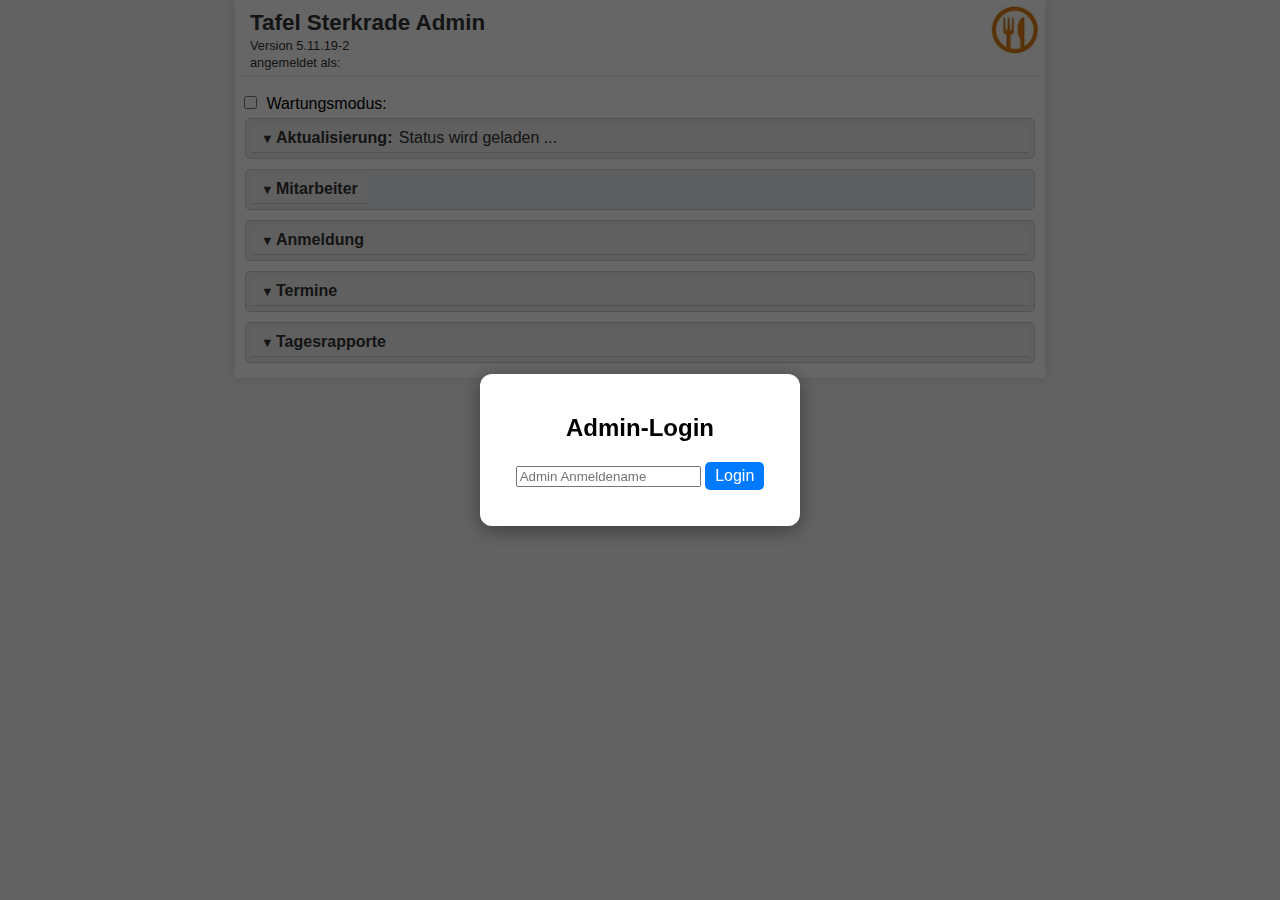
<file: index.html>
<!-- index.html 19.11.2025 -->

<!DOCTYPE html>
<html>
<head>
  <title>Tafel Sterkrade Admin</title>
  <meta name="viewport" content="width=device-width, initial-scale=1">

  <!-- CSS wird wie bisher eingebunden -->
  <link rel="stylesheet" href="css/base.css">
  <link rel="stylesheet" href="css/header.css">
  <link rel="stylesheet" href="css/layout.css">
  <link rel="stylesheet" href="css/accordion.css">
  <link rel="stylesheet" href="css/status.css">
  <link rel="stylesheet" href="css/table-anmeldung.css">
  <link rel="stylesheet" href="css/table-mitarbeiter.css">
  <link rel="stylesheet" href="css/export.css">
  <link rel="stylesheet" href="css/termine.css">
  <link rel="stylesheet" href="css/popup-overlay.css">
  <link rel="stylesheet" href="css/loader.css">
  <link rel="stylesheet" href="css/rapporte.css">
  <link rel="stylesheet" href="css/xx_unused.css">



<!-- Scripte -->
<script src="Apps_Script_URL.js"></script>
<script src="js/Load.js"></script>
<script src="js/Start.js"></script>
<!-- Die restlichen Scripte werden in "Load.js" geladen, nachdem DOM und Sections stehen
    "js/Manage.js",
    "js/Anmeldung.js",
    "js/Mitarbeiter.js",
    "js/termine.js",
    "js/ExportRapport.js",
    "js/ExportMitarbeiter.js",
    "js/EventListener.js",
    "js/Tools.js",
    "js/Rapporte.js"
-->


</head>

<body>
<div class="app-container">

  <!-- Header -->
  <div id="header">
    <div class="titleArea">
      <h1>Tafel Sterkrade Admin</h1>
      <div class="version" id="version-admin">Version 5.11.19-2</div>
      <div class="admin-title" id="adminIdent">angemeldet als:</div>
         <img src="TafelLogo.png" alt="Logo">
    </div>
  </div>

  <!-- Ladebereich -->
  <div id="loading-overlay" class="loading-state hidden">
    <div class="loading-header">
      <p id="loading-text">Daten werden geladen...</p> 
      <button id="close-overlay-btn" onclick="closeOverlayLoading()">×</button>
    </div>
    
    <div class="loading-step">
     <span>Wartungsstatus wird geladen …</span>
     <span id="spinner-wartung" class="spinner small"></span>
   </div>

   <div class="loading-step">
      <span>Aktualisierungsstatus wird geladen …</span>
     <span id="spinner-aktualisierung" class="spinner small"></span>
   </div>

    <div class="loading-step">
      <span>Termine werden geladen …</span>
      <span id="spinner-termine" class="spinner small"></span>
    </div>

    <div class="loading-step">
     <span>Anmeldungstabelle wird geladen …</span>
     <span id="spinner-anmeldung" class="spinner small"></span>
    </div>

   <div class="loading-step">
     <span>Mitarbeiter werden geladen …</span>
      <span id="spinner-mitarbeiter" class="spinner small"></span>
    </div>

    <div class="loading-step">
      <span>Funktionen werden geladen …</span>
      <span id="spinner-funktionen" class="spinner small"></span>
    </div>

    <div class="loading-step">
     <span>AnmeldeInfos werden geladen …</span>
     <span id="spinner-anmeldeInfos" class="spinner small"></span>
    </div>

  </div>

  <!-- Admin-Login Overlay -->
  <div id="overlayAdminLogin" class="overlay">
    <div class="login-box">
      <h2>Admin-Login</h2>
      <input type="text" id="adminNameInput" placeholder="Admin Anmeldename" />
      <button id="adminLoginButton"  onclick="checkAdminLogin()">Login</button>
      <p id="loginMessage"></p>
    </div>
  </div>

  <!-- Wartung -->
  <section id="wartung-bereich">
      <label>
        <input type="checkbox" id="wartungsModusCheckbox" onclick="toggleWartungCheckbox(this.checked)">
        Wartungsmodus: <span id="wartungs-status-anzeige">
      </label>
  </section>

  <!-- Popup -->
  <div id="popup" style="display: none;">
    <div id="popup-content">
      <p></p>
      <button onclick="closePopup()">Schließen</button>
    </div>
  </div>

  <!-- Accordion -->
  <div class="dashboard-container" id="main-accordion">
    <div id="section-aktualisierung"></div>
    <div id="section-mitarbeiter"></div>
    <div id="section-anmeldung"></div>
    <div id="section-termine"></div>
    <div id="section-rapporte"></div> 
  </div>

</div>


</body>
</html>
</file>
<file: css/base.css>
/* --- base.css 15.11.2025   Base Styles (General)---------*/

body {
  font-family: sans-serif;
  margin: 0px;
  background-color: #f4f4f4;
}

/* Neuer Container für maximale Breite und Zentrierung */
.app-container {
  position: relative; /* WICHTIG: Macht diesen Container zum Referenzpunkt */
  max-width: 800px; /* Beispiel: Maximale Breite für den Inhalt (kann angepasst werden) */
  margin: 0 auto; /* Zentriert den Container horizontal auf der Seite */
  background-color: white; /* Optional: Setzt den Hintergrund des Inhalts auf Weiß */
  box-shadow: 0 0 10px rgba(0, 0, 0, 0.1); /* Optional: Leichter Schatten für den Container */
  padding: 5px; /* Optional: Innenabstand, damit der Inhalt nicht direkt am Rand klebt */
}

.app-container img {
  width: 50px;
  position: absolute;
  top: 5px;
  right: 5px;
}


h1 {
  color: #333;
  margin-bottom: 10px;
  text-align: left;
  font-size: 1.5em;
  display: flex;
  align-items: left;
  justify-content: left;
}

h1 span.version {
  font-size: 0.5em;
  margin-left: 10px;
}

button {
  background-color: #007bff;
  color: white;
  border: none;
  padding: 5px 10px;
  border-radius: 5px;
  cursor: pointer;
  font-size: 1.0em;
}

button:hover {
  background-color: #0056b3;
}

/* Allgemeine Status-Text-Farben für den Haupt-Akkordeon-Titel */
</file>
<file: css/header.css>
/* --- header.css 23.09.2025   Header Styles ---------*/

#header {
  display: flex;
  justify-content: space-between;
  align-items: left;
  padding: 5px 10px;
  border-bottom: 2px solid #eee;
  margin-bottom: 1rem;
  background-color: white;
}

.titleArea {
  display: flex;
  flex-direction: column;
}

.titleArea h1 {
  margin: 0;
  font-size: 1.4rem;
  text-align: left;
  color: #333;
  margin-bottom: 0px; /* oder z. B. 2px */
}

.version {
  margin-top: 0; /* entfernt zusätzlichen Abstand von oben */
  font-size: 0.8rem !important;
  color: #333;
  margin-top: 2px;
}

.admin-title {
  margin-top: 0; 
  font-size: 0.8rem !important;
  color: #333;
  margin-top: 2px;
}

xxximg {
  width: 50px;
  position: absolute;
  top: 5px;
  right: 5px;
}

previewimg {
  width: 30px;
  position: absolute;
  top: 5px;
  left: 5px;
}
</file>
<file: css/layout.css>
/* --- layout.css 15.11.2025   Layout & Module General Styles ---------*/

.dashboard-container {
  display: flex;
  flex-direction: column; /* Stapelt die Module untereinander */
  gap: 5px; /* Abstand zwischen den Modulen */
  padding: 5px;
}

.module {
  background-color: #e9ecef; /* Your original module background */
  padding: 5px;
  margin-bottom: 15px; /* Your original module margin */
  border-radius: 6px;
  border: 1px solid #ced4da; /* Your original module border */

  /* Override accordion's general module border */
  border: 1px solid #ccc;
  border-radius: 5px;
  margin-bottom: 5px; /* Abstand zwischen den Modulen */
}

.module h2 {
  color: #333;
  margin-top: 0;
  margin-bottom: 10px;
  display: flex;
  align-items: center;
  font-size: 1.0em;

  /* Accordion Header Style */
  background-color: #f0f0f0;
  padding: 5px 5px;
  margin: 0;
  border-bottom: 1px solid #ccc;
  position: relative; /* Wichtig für die absolute Positionierung des Dreiecks */
  padding-left: 25px; /* Platz für das Dreieck schaffen */
}

.module h2 svg { /* Für Icons als SVG */
  margin-right: 8px;
}

.module p {
  margin-bottom: 10px;
}

.module button {
  display: block;
  margin-bottom: 5px;
  margin-right: 0;
}

.module-content {
  padding: 5px;
  display: none; /* Inhalt standardmäßig ausblenden */
}

/* Wartungsmodus Checkbox */
#wartung-bereich {
  display: flex;
  align-items: center;
  padding-left: 0px;
}

#wartungsModusCheckbox {
  margin-right: 5px;
  font-size: 1em;
}

#wartung-bereich label {
  font-size: 1em;
  font-weight: normal;
}

#wartungs-status-anzeige {
  font-size: 1.0em;
  margin-left: 5px;
  font-weight: normal;
}

#wartungs-status-anzeige.eingeschaltet {
  color: red;
}

#wartungs-status-anzeige.ausgeschaltet {
  color: green;
}

  /* Buttonleiste für die accordion-sections nebeneinander */
.section-buttons {
  text-align: left;   /* Buttons links ausrichten */
  margin-top: 5px;
  display: flex;
  gap: 10px;
  justify-content: flex-start;
}

.section-buttons button {
  background-color: #007bff;
  color: white;
  border: none;
  padding: 5px 10px;
  border-radius: 3px;
  cursor: pointer;
  font-size: 0.9em;
  border-radius: 5px;
}
</file>
<file: css/accordion.css>
/* ----- "accordion.css 09.09.2025    Accordion Specific Styles -----------*/

.module h2 {
  cursor: pointer; /* Hinweis, dass der Header anklickbar ist */
}

.module h2:hover {
  background-color: #e0e0e0;
}

/* Optional: Stil für den aktiven (geöffneten) Zustand */
.module.open .module-content {
  display: block;
}

/* Optional: Stil für den aktiven (geöffneten) Header */
.module.open h2 {
  background-color: #e0e0e0;
  border-bottom: none;
}

.module h2:before {
  content: "▼"; /* Unicode für gefülltes Dreieck nach unten */
  position: absolute;
  left: 10px;
  top: 50%;
  transform: translateY(-50%);
  font-size: 0.8em; /* Größe des Dreiecks anpassen */
  color: #333; /* Farbe des Dreiecks anpassen */
}

.module.open h2:before {
  content: "▲"; /* Unicode für gefülltes Dreieck nach oben */
}
</file>
<file: css/status.css>
/* --- status.css 09.09.2025  Aktualisierungsstatus Section Styles (#aktualisierungs-bereich) ---------*/

#aktualisierungs-status-text {
  font-weight: normal;
  margin-left: 0.4em; /* Das fixierte Leerzeichen */
}

.status-ok {
  color: green;
}

.status-empfohlen {
  color: red;
}

#aktualisierungs-bereich table {
  border: none;
  width: 100%;
  border-collapse: collapse;
  margin-bottom: 0.5em;
  font-size: 13px;
  table-layout: fixed; /* Added for consistent column widths */
}

#aktualisierungs-bereich th,
#aktualisierungs-bereich td {
  padding: 0.4em;
  text-align: left;
  border-bottom: 1px solid #eee;
  border-right: none;
  border-left: none;
  vertical-align: top;
}

#aktualisierungs-bereich th {
  background-color: #f0f0f0;
  color: #333;
  font-weight: bold;
  border-bottom: 2px solid #ccc;
}

/* Spaltenbreiten für die Status-Tabelle im Aktualisierungsbereich */
#aktualisierungs-bereich th:nth-child(1),
#aktualisierungs-bereich td:nth-child(1) { /* Erste Spalte (Tabelle Name) */
  width: 25%; /* Adjusted for better responsiveness */
  max-width: 100px;
  white-space: nowrap;
  text-align: left;
}

#aktualisierungs-bereich th:nth-child(2),
#aktualisierungs-bereich td:nth-child(2) { /* Zweite Spalte (Status) */
  width: 50%; /* Needs more space for "Aktualisierung empfohlen" */
  text-align: left;
  white-space: nowrap; /* Prevents line breaks for "Aktualisierung empfohlen." */
  overflow: hidden;
  text-overflow: ellipsis; /* Adds ellipses if text is cut off */
}

#aktualisierungs-bereich th:nth-child(3),
#aktualisierungs-bereich td:nth-child(3) { /* Dritte Spalte (Aktion Button) */
  width: 25%;
  text-align: right;
  padding-right: 0.5em;
}

#aktualisierungs-bereich .status-ok-text {
  color: green;
  font-weight: bold;
}

#aktualisierungs-bereich .status-empfohlen-text {
  color: red;
  font-weight: bold;
}

#aktualisierungs-bereich .action-button {
  background-color: #2196f3;
  color: white;
  padding: 0.3em 0.6em;
  border: none;
  border-radius: 4px;
  font-size: 12px;
  cursor: pointer;
  white-space: nowrap;
}
#aktualisierungs-bereich .action-button:hover {
  background-color: #0056b3;
}

/* Stil für die Status-Zelle, um Klickbarkeit anzuzeigen */
#aktualisierungs-bereich .status-cell-clickable {
  cursor: pointer;
}
#aktualisierungs-bereich .status-cell-clickable:hover {
  background-color: #f0f0f0;
}

/* Stil für das Toggle-Icon selbst */
#aktualisierungs-bereich .toggle-icon {
  font-size: 13px;
  color: #007bff;
  margin-left: 5px;
  display: inline-block;
  min-width: 1em;
  text-align: center;
}

/* Detail-Reihe (initial ausgeblendet) */
#aktualisierungs-bereich .details-row {
  display: none;
  background-color: #fcfcfc;
}

/* Container für den Inhalt der Detailzeile */
#aktualisierungs-bereich .detail-content {
  padding: 0.5em 0.8em;
  border: 1px dashed #e0e0e0;
  border-radius: 4px;
  margin-top: 5px;
  margin-bottom: 5px;
}

/* Schriftgröße für Prüfergebnis (Basis für Anpassung) */
.pruefergebnis {
  font-family: sans-serif;
  font-size: 0.9em;
}

/* Schriftgröße für Zeitstempel-Label anpassen (sollte gleich sein wie .pruefergebnis) */
.zeitstempel .timestamp-label {
  font-family: sans-serif;
  font-size: 0.9em;
  display: inline-block;
  min-width: 10em;
  text-align: left;
}

/* Anpassung der Datumsausgaben (rechte Ausrichtung) */
.zeitstempel {
  display: flex;
  justify-content: space-between;
  align-items: baseline;
  padding-bottom: 0.3em;
  font-size: 0.9em;
}

/* Die Spans mit den Datumswerten selbst */
#termine-aktualisierungsdatum,
#termine-pruefdatum,
#mitarbeiter-aktualisierungsdatum,
#mitarbeiter-pruefdatum {
  text-align: right;
  flex-grow: 1;
}

/* Prüfergebnis Text selbst */
#termine-detail-text,
#mitarbeiter-detail-text {
  font-size: 0.9em;
}

/* Prüfergebnis-Hinweis INNERHALB des Aktualisierungs-Bereichs (initially hidden) */
#aktualisierungs-bereich .pruefergebnis-hinweis {
  display: none; /* As requested, hidden by default */
  font-style: italic;
  font-size: 12px;
  margin-top: 0.2em;
  color: #444;
}

/* Container für Button und Loader nebeneinander */
#aktualisierungs-bereich .button-with-loader-container {
  display: flex; /* Macht den Container zu einem Flexbox-Container */
  align-items: center; /* Zentriert die Elemente (Button und Loader) vertikal */
  gap: 5px; /* Fügt einen kleinen Abstand zwischen Button und Loader hinzu */
  justify-content: flex-end; /* Ordnet Button und Loader rechtsbündig an (da sie in der Aktion-Spalte sind) */
}
</file>
<file: css/table-anmeldung.css>
/* --- table-anmeldung.css 09.09.2025  Table Anmeldung Section Styles (#anmeldung-anzeige-bereich) ---------*/

#anmeldung-anzeige-bereich #daten-anzeige {
  position: relative;
  /* display: block; (Standardwert für div, falls es geändert wurde) */
}

#anmeldung-anzeige-bereich #terminAuswahl {
  position: absolute;
  top: 10px;
  right: 25px;
  z-index: 10;
}

#anmeldung-anzeige-bereich #filter-und-navigation {
  display: flex;
  align-items: center;
  justify-content: space-between;
  margin-bottom: 10px;
  padding-top: 30px; /* To make space for #terminAuswahl above */
}

#anmeldung-anzeige-bereich #filter-und-navigation label {
  margin-right: 20px;
}

#anmeldung-anzeige-bereich #termin-navigation {
  display: flex;
  justify-content: right;
  margin-bottom: 10px;
}
#anmeldung-anzeige-bereich #termin-navigation button {
  background-color: #333;
  padding: 2px 10px;
  margin: 0 10px;
  cursor: pointer;
}

#anmeldung-anzeige-bereich #termin-navigation span {
  margin: 0 2px;
  font-size: 14px;
}

#anmeldung-anzeige-bereich #anmeldung-tabelle {
  max-height: 250px;
  overflow-y: auto;
  border: 1px solid #ccc;
}

#anmeldung-anzeige-bereich table {
  width: 100%;
  border-collapse: collapse;
  margin-bottom: 0;
  border: 1px solid #ccc; /* Table border */
}

#anmeldung-anzeige-bereich th {
  background-color: #333;
  color: white;
  padding: 8px;
  text-align: left;
  position: sticky;
  top: 0;
  z-index: 1;
  border: 1px solid #ccc; /* Cell borders */
}

#anmeldung-anzeige-bereich td {
  padding: 6px 8px;
  border-bottom: 1px solid #ddd;
  border: 1px solid #ccc; /* Cell borders */
}

#anmeldung-anzeige-bereich th:first-child {
  width: 60%;
}

#anmeldung-anzeige-bereich #anmeldeinfo-bereich {
  margin-top: 10px;
  font-style: italic;
  color: #777;
  text-align: right;
  font-size: 13px;
}


/* ----- Tabellen Editmode (FMC & related) -----------*/
.bearbeitbar {
  background-color: #f0f8ff;
  cursor: pointer;
}

.bearbeitbar:focus,
.bearbeitbar.aktiv {
  outline: 2px solid #007bff;
  box-shadow: 0 0 5px rgba(0, 123, 255, 0.5);
  background-color: #e9ecef;
}

.fmcBereich {
  display: none;
  flex-direction: row;
  gap: 5px;
  margin-top: 10px;
  margin-bottom: 10px;
  align-items: center;
  overflow-x: auto;
  background-color: #e0e0e0;
  padding: 5px;
  border-radius: 5px;
}

.fmc-button {
  padding: 5px 8px;
  font-size: 10px;
  border: 1px solid #ccc;
  border-radius: 3px;
  background-color: #000000;
  color: white; /* Make sure button text is visible */
  cursor: pointer;
}

.fmc-button:hover {
  background-color: #ddd;
  color: black;
}

.fmc-button.aktiv {
  background-color: #007bff;
  color: white;
}

.geaendert {
  color: red;
  font-weight: bold;
}
</file>
<file: css/table-mitarbeiter.css>
/* --- table-mitarbeiter.css 12.11.2025 ---------*/

#mitarbeiter-anzahl{
  margin-left: 0.4em; /* Das fixierte Leerzeichen */
  font-weight: normal;
  font-style: italic;
  font-size: 13px;
  color: #777;
}


/* Neuer Container für Überschrift und Filter */
.module-header-with-filter {
  display: flex;
  align-items: center; /* Vertikal zentriert */
  justify-content: space-between; /* Überschrift links, Filter rechts */
  margin-bottom: 0px; /* Abstand zur Tabelle */
}

.module-header-with-filter h2 {
    margin-bottom: 0; /* Entfernt den Standard-Margin des h2, der die Ausrichtung stören könnte */
}

#mitarbeiter-filter-bereich {
  display: flex; /* Für die Checkbox und Label */
  align-items: center;
  gap: 5px; /* Abstand zwischen Checkbox und Labeltext */
  font-size: 14px; /* Passende Schriftgröße */
  margin-right: 15px;
  margin-bottom: 0px;
}

#mitarbeiter-filter-bereich input[type="checkbox"] {
  transform: scale(1.1); /* Checkbox etwas größer machen */
  margin-right: 0px; /* Standard-Margin entfernen */
}



/* ... Rest des CSS bleibt gleich ... */

#mitarbeiter-anzeige-bereich #table-area {
  max-height: 260px;
  overflow-y: auto;
  border: 1px solid #ccc;
}

#mitarbeiter-anzeige-bereich table {
  width: 100%;
  border-collapse: collapse;
  margin-bottom: 0;
  border: 1px solid #ccc; /* Table border */
}

#mitarbeiter-tabelle {
  width: 100%;
  border-collapse: collapse;
  font-size: 14px;
}

#mitarbeiter-tabelle th,
#mitarbeiter-tabelle td {
  border: 1px solid #ccc;
  padding: 6px 8px;
  text-align: left;
}

#mitarbeiter-tabelle th {
  background-color: #333;
  color: white;
  position: sticky;
  top: 0;
}

/* Zeilenhervorhebung im Edit-Modus */
#mitarbeiter-tabelle .active-row {
  background-color: #ffffcc;
}

/* Edit-Control wird entfernt */
/* .edit-control {
  margin: 10px 0;
  display: flex;
  align-items: center;
  gap: 10px;
  font-size: 14px;
}

.edit-control input[type="checkbox"] {
  transform: scale(1.2);
} */

@media (max-width: 600px) {
  #mitarbeiter-tabelle {
    font-size: 12px;
  }
}

/* Formularcontainer ist jetzt immer sichtbar, nur Inhalt wird getoggelt */
#mitarbeiter-formular {
  margin-top: 10px;
  border: 1px solid #ccc;
  border-radius: 12px;
  background-color: white;
  overflow: hidden;
  font-size: 13px;
}

/* Kopfzeile mit ID, Namen, Toggle-Button und Speicher-Button */
#formular-kopf {
  padding: 5px;
  font-weight: bold;
  border-bottom: 1px solid #ccc;
  display: flex; /* Flexbox für Ausrichtung */
  align-items: center; /* Vertikal zentrieren */
  gap: 5px; /* Abstand zwischen Elementen */
}

#formular-kopf .toggle-button {
  cursor: pointer;
  font-size: 1.2em; /* Etwas größer für bessere Sichtbarkeit */
  padding: 0 5px;
  user-select: none; /* Textauswahl verhindern */
}

#formular-kopf #anzeige-id,
#formular-kopf #anzeige-name {
  white-space: nowrap; /* Verhindert Zeilenumbruch im Namen */
}

#formular-kopf .save-button {
  margin-left: auto; /* Schiebt den Button nach ganz rechts */
  padding: 4px 8px;
  font-size: 12px;
  cursor: pointer;
  background-color: #4CAF50; /* Beispiel: Grüner Button */
  color: white;
  border: none;
  border-radius: 4px;
}

#formular-kopf .save-button:hover {
  background-color: #45a049;
}

.new-employee-button {
  margin-left: auto; /* Schiebt den Button nach rechts, wenn Platz ist */
  padding: 4px 8px;
  font-size: 12px;
  cursor: pointer;
  background-color: #007bff; /* Ein schönes Blau */
  color: white;
  border: none;
  border-radius: 4px;
}

.new-employee-button:hover {
  background-color: #0056b3;
}

/* Eingabeblock grauer Hintergrund */
#formular-eingaben {
  background-color: #f0f0f0;
  padding: 12px;
  display: grid;
  grid-template-columns: 1fr 1fr;
  gap: 12px 24px;
  max-height: 115px;
  overflow-y: auto;
  /* display: none;  Wird jetzt per JavaScript gesteuert */
}

/* Formgruppen */
.form-group {
  display: flex;
  flex-direction: column;
}

.form-group label {
  font-weight: bold;
  margin-bottom: 4px;
  font-size: 13px;
}

.form-group input[type="text"],
.form-group input[type="email"],
.form-group input[type="date"] {
  padding: 6px;
  font-size: 13px;
  width: 95%;
}

/* Volle Breite für Adressfeld */
.form-group.adresse {
  grid-column: 1 / -1;
}

/* Status-Gruppe mit Checkboxen untereinander */
.form-group.status-group {
  grid-column: span 1;
}

.form-group.status-group .checkboxes {
  display: flex;
  flex-direction: row;
  gap: 10px;
}

/* Button-Bereich #formular-buttons wird entfernt */
/* #formular-buttons {
  display: flex;
  justify-content: flex-end;
  gap: 10px;
  padding: 10px;
  border-top: 1px solid #ccc;
  background-color: #fff;
}

#formular-buttons button {
  padding: 6px 12px;
  font-size: 14px;
  cursor: pointer;
} */

/* Spinner-Anpassung, damit er im Flexbox-Layout richtig angezeigt wird */
#mitarbeiter-spinner {
  margin-left: 10px;
  align-self: center; /* Vertikal zentrieren im Flex-Container */
}

/* ----- css-table-mitarbeiter.html ----- */

/* Das äußere Overlay (der graue, transparente Hintergrund) */
.mitarbeiter-overlay {
    position: fixed; /* Fixiert es im Viewport */
    top: 0;
    left: 0;
    width: 100%;
    height: 100%;
    background-color: rgba(0, 0, 0, 0.6); /* Semi-transparenter Hintergrund */
    display: flex; /* Für Zentrierung des Inhalts */
    justify-content: center; /* Horizontale Zentrierung */
    align-items: center; /* Vertikale Zentrierung */
    z-index: 1000; /* Sicherstellen, dass es über allem anderen liegt */
    /* display: none;  // Im HTML über style="display: none;" gesetzt */
}

/* Der innere Container (das weiße "Fenster") */
.overlay-inhalt {
    background-color: white;
    padding: 25px;
    border-radius: 8px;
    box-shadow: 0 5px 15px rgba(0, 0, 0, 0.3); /* Leichter Schatten für Tiefe */
    width: 90%; /* Standardbreite */
    max-width: 550px; /* Maximale Breite, um nicht zu breit zu werden */
    box-sizing: border-box; /* Padding und Border sind in der Breite enthalten */
    display: flex; /* Für Flexbox-Layout der inneren Elemente (Titel, Tabelle, Buttons) */
    flex-direction: column; /* Elemente untereinander anordnen */
    gap: 15px; /* Abstand zwischen den Elementen */
}

/* Stil für die Überschrift im Overlay */
.overlay-inhalt h3#overlay-titel {
    margin: 0 0 10px 0; /* Oben, Rechts, Unten, Links: Etwas Abstand nach unten */
    font-size: 1.2em; /* Etwas größer als vorher */
    color: #333; /* Dunkelgrau */
    text-align: center; /* Zentrierung des Textes */
    padding-bottom: 5px; /* Etwas Platz unter der Linie */
    border-bottom: 1px solid #eee; /* Eine feine Linie zur Abgrenzung */
}

/* Stile für die Tabelle, die Sie bereits hatten oder hinzufügen sollten */
.overlay-table-container {
    max-height: 250px;
    overflow-y: auto;
    margin-bottom: 0; /* Abstand wird jetzt vom gap des Parent-Containers übernommen */
    border: 1px solid #ddd;
    border-radius: 5px;
    background-color: #f9f9f9;
}

#xxxmitarbeiter-aenderungen-tabelle {
    width: 100%;
    border-collapse: collapse;
}

#xxxmitarbeiter-aenderungen-tabelle th,
#xxxmitarbeiter-aenderungen-tabelle td {
    padding: 8px 12px;
    border: 1px solid #ddd;
    text-align: left;
    white-space: nowrap;
    overflow: hidden;
    text-overflow: ellipsis;
}

#xxxmitarbeiter-aenderungen-tabelle th {
    background-color: #f2f2f2;
    font-weight: bold;
    color: #555;
    position: sticky;
    top: 0;
    z-index: 1;
}

#xxxmitarbeiter-aenderungen-tabelle tbody tr:nth-child(even) {
    background-color: #f6f6f6;
}

#xxxmitarbeiter-aenderungen-tabelle tbody tr:hover {
    background-color: #e9e9e9;
}

/* Buttons im Overlay */
.xxxoverlayMitarbeiter-buttons {
    display: flex;
    justify-content: flex-end; /* Buttons rechts ausrichten */
    gap: 10px; /* Abstand zwischen den Buttons */
    margin-top: 15px; /* Abstand zur Tabelle */
}

.xxxoverlayMitarbeiter-buttons button {
    padding: 8px 15px;
    font-size: 14px;
    cursor: pointer;
    border: none;
    border-radius: 4px;
    transition: background-color 0.2s ease;
}

.xxxoverlayMitarbeiter-buttons .abbrechen-button {
    background-color: #dc3545; /* Rot */
    color: white;
}

.xxxoverlayMitarbeiter-buttons .abbrechen-button:hover {
    background-color: #c82333;
}

.xxxoverlayMitarbeiter-buttons .bestaetigen-button {
    background-color: #28a745; /* Grün */
    color: white;
}

.xxxoverlayMitarbeiter-buttons .bestaetigen-button:hover {
    background-color: #218838;
}

/* ---------------------------------------------------- */
/* MEDIA QUERIES für kleinere Bildschirme (Smartphones) */
/* ---------------------------------------------------- */

@media (max-width: 400px) {
    /* Anpassungen für das Overlay-Fenster selbst */
    .overlay-inhalt {
        width: 95%; /* Etwas breiter auf kleinen Bildschirmen, um mehr Platz zu nutzen */
        max-width: none; /* Keine maximale Breite mehr, damit es sich an den 95% hält */
        padding: 15px; /* Etwas weniger Innenabstand */
        gap: 10px; /* Kleinerer Abstand zwischen den Elementen */
    }

    /* Schriftgrößen im Overlay */
    .overlay-inhalt h3#overlay-titel {
        font-size: 1em; /* Überschrift etwas kleiner */
        margin-bottom: 5px; /* Weniger Abstand nach unten */
    }

    #xxxmitarbeiter-aenderungen-tabelle th,
    #xxxmitarbeiter-aenderungen-tabelle td {
        padding: 6px 8px; /* Weniger Padding in Tabellenzellen */
        font-size: 0.85em; /* Tabellentext etwas kleiner */
    }

    /* Buttons im Overlay anpassen: Nebeneinander und kleiner */
    .xxxoverlayMitarbeiter-buttons {
        flex-direction: row; /* Buttons wieder nebeneinander anordnen */
        justify-content: flex-end; /* Bleibt rechts ausgerichtet */
        gap: 8px; /* Kleinerer Abstand zwischen den Buttons */
        margin-top: 15px; /* Abstand zur Tabelle beibehalten */
        /* align-items: stretch; wird entfernt, da Buttons nicht die volle Breite einnehmen sollen */
    }

    .xxxoverlayMitarbeiter-buttons button {
        padding: 6px 10px; /* Kleinere Buttons */
        font-size: 0.85em; /* Etwas größere Schriftgröße als 0.8em, damit es lesbar bleibt */
        flex-shrink: 1; /* Ermöglicht den Buttons, sich bei Bedarf zu verkleinern */
        white-space: nowrap; /* Verhindert, dass der Button-Text umbricht */
    }
}

/* Optional: Noch kleinere Anpassungen für sehr kleine Bildschirme */
@media (max-width: 400px) {
    #xxxmitarbeiter-aenderungen-tabelle th,
    #xxxmitarbeiter-aenderungen-tabelle td {
        font-size: 0.8em; /* Noch kleinerer Tabellentext */
    }
}
</file>
<file: css/export.css>
/* --- export.css 15.11.2025   Export Section Styles  ---------*/

.export-info-area {
  padding: 5px;
  border: 1px solid #ddd;
  border-radius: 5px;
  background-color: #f9f9f9;
}

/* Tagesrapport-specific styles */
.tagesrapport-area {
  padding: 5px;
  border: 1px solid #ddd;
  border-radius: 5px;
  background-color: #f9f9f9;
  display: flex;
  flex-direction: column;
  gap: 5px;
}

#tagesrapportTerminAuswahl {
  flex: 1;
  margin: 0;
}

#tagesrapport-navigation {
  display: flex;
  justify-content: left;
  margin-bottom: 0;
  margin-top: 0;
}

#tagesrapport-navigation button {
  background-color: #333;
  padding: 2px 5px;
  margin: 0 10px 0 0;
  cursor: pointer;
}

#tagesrapport-navigation span {
  margin: 0 5px;
  font-size: 14px;
}

#tagesrapportPdfExportButton {
  background-color: #333;
  cursor: pointer;
  white-space: nowrap;
  margin: 0;
}


#TagesrapportInfo {
  margin-top: 10px;
  margin-bottom: 0px;
  text-align: left;
  font-size: 1.0em;
  text-decoration: underline;
}
.scrollboxZusatzInfo {
  margin-top: 0px;
  margin-bottom: 0px;
  text-align: left;
  color: #333;
  font-size: 0.8em;
  font-style: italic;
  padding: 0px;
}

/* CSS für die Rapport-Tabelle */
.rapport-anmeldungen {
    background-color: #ffffcc; /* Helles Gelb #ffffcc*/
}
.rapport-abmeldungen {
    background-color: #DCDCDC; /* Helles Grün #e6ffe6*/
}
.rapport-ohne-meldung {
    background-color: #F5FFFA; /* Helles Rot #ffe6e6*/
}
/* Für die Titelzeile */
.rapport-titel {
    font-weight: bold;
    text-decoration: underline;
    text-align: left; 
}

/* Button Container for Export */
.button-container {
  display: flex;
  align-items: center;
  margin-bottom: 5px;
}

.button-container button {
  display: inline-block;
  width: auto;
  margin-right: 10px;
  margin-bottom: 0;
}

/* Stile für die Overlay-Container */
.export-overlay  {
  /* Macht das Element zu einem Overlay, das die gesamte Ansicht abdeckt */
  position: fixed;
  top: 0;
  left: 0;
  width: 100%;
  height: 100%;

  /* Fügt einen halbtransparenten Hintergrund hinzu */
  background-color: rgba(0, 0, 0, 0.7);

  /* Zentriert den Inhalt (das Inhaltsfenster) */
  display: flex;
  justify-content: center;
  align-items: center;

  /* Stellt sicher, dass es über allen anderen Inhalten liegt */
  z-index: 1000;

  /* Standardmäßig versteckt */
  display: none;
}


.export-inhalt {
    background-color: #fff;
    padding: 20px;
    border-radius: 8px;
    
    /* Feste Höhe und Breite */
    width: 330px;
    height: 450px; /* Beispielwert, kannst du anpassen */
    
    /* Scrollen wird auf das Inhaltsfenster beschränkt */
    overflow-y: auto;
    
    box-shadow: 0 4px 6px rgba(0, 0, 0, 0.1);
}

.export-title{
    font-size: 1.1em; 
    margin-top: 0;
}

/* Stile für das Inhaltsfenster im Overlay */

.scrollbox-anmeldungen {
  /* Feste Höhe für die Scrollbox */
  height: 150px; /* Beispielwert, kannst du anpassen */
  overflow-y: auto;
  border: 1px solid #ccc;
  margin-bottom: 1rem;
  border-radius: 8px;
  background-color: #fff;
}

.scrollbox {
  overflow-y: auto;
  border: 1px solid #ccc;
  margin-bottom: 1rem;
  border-radius: 8px;
  background-color: #fff;
}

.scrollbox table {
  width: 100%;
  border-collapse: collapse;
}

.scrollbox td {
  padding: 0.3rem 0.5rem;
  text-align: left;     /* Links bündig */
  border: none;         /* Keine Linien */
  font-size: 0.8rem;
  line-height: 1.2; /* z. B. 1.2 = kompakt, 1.6 = luftig */
}
/* Korrigierte Platzierung der Tabellen-Stile außerhalb des Elternelements */
.scrollbox td:first-child {
  width: 60%;
}

.scrollbox td:last-child {
  width: 40%;
}

.export-status-container {
  font-size: 0.8rem;
  margin-top: 15px;
  min-height: 20px; /* Hält den Platz frei, um Layout-Sprünge zu vermeiden */
}


/* Stile für die Spaltenauswahl im Mitarbeiter-Overlay */
.column-selection-container {
    padding: 15px;
    margin-bottom: 20px;
    height: 160px; /* Feste Höhe, damit die Scrollfunktion funktioniert */
}

.column-selection-container label {
    display: block;
    margin-bottom: 5px;
    font-size: 0.9em;
    cursor: pointer;
}

.column-selection-container input[type="checkbox"] {
    margin-right: 8px;
}
</file>
<file: css/termine.css>
/* --- termine.css 16.11.2025  ----------*/

/* Container für die Tabelle */
#termine-tabelle {
    /* Optional: falls die Tabelle scrollbar sein soll */
    max-height: 250px; 
    overflow-y: auto;
    border: 1px solid #ccc;
    border-radius: 8px;
    width: 100%;
    margin-bottom: 15px;
}

/* Die eigentliche Tabelle */
#termine-data-table {
    width: 100%;
    border-collapse: collapse;
    font-size: 14px;
    border: 1px solid #ccc; /* Rahmen um die gesamte Tabelle */
    background-color: white; /* Stellen Sie sicher, dass der Tabellenhintergrund weiß ist */
}

#termine-data-table th,
#termine-data-table td {
    border: 1px solid #ccc;
    padding: 8px 10px; /* Etwas mehr Padding für bessere Lesbarkeit */
    text-align: left;
    /* Wichtig: Alle Zellen sollen den Zeilen-Hintergrund erben (Standard ist Weiß) */
    background-color: transparent; 
}

/* Tabellenkopf (Überschriften) */
#termine-data-table th {
    background-color: #333; /* Dunkler Hintergrund */
    color: white;
    font-weight: bold;
    position: sticky; /* Wichtig für scrollbare Container */
    top: 0;
    z-index: 10;
}

/* Zeilenstile */
/* **WICHTIG:** Entfernen der abwechselnden Hintergrundfarbe (Streifenoptik) */
#termine-data-table tbody tr:nth-child(even) {
    background-color: transparent; 
}

/* Normale Zeilen sind Weiß. Nur der Hover-Effekt ändert die Farbe leicht. */
#termine-data-table tbody tr:hover {
    background-color: #e6e6e6; /* Hervorhebung bei Hover (Standard) */
}

/* ---------------------------------------------------- */
/* --- 1. HINTERGRUND-KLASSEN (Färbung der ganzen Zeile) --- */
/* ---------------------------------------------------- */

/* HINTERGRUND: Hellgrün für Zeilen mit vorgemerkten Änderungen (Neu, Editiert, Gelöscht) */
.highlight-change {
    background-color: #e6f7ea !important; /* Hellgrün */
}
.highlight-change td {
    background-color: inherit !important;
}
.highlight-change:hover {
    background-color: #d0efd6 !important; 
}

/* HINTERGRUND: Sehr helles Grau für Archiv-Zeilen */
.archived-row {
    background-color: #f1f1f1 !important; /* Helles Grau */
    color: black; 
    font-style: italic;
}
.archived-row td {
    background-color: inherit !important; /* Alle Zellen sind grau */
    color: inherit !important;
}
.archived-row:hover {
    background-color: #e6e6e6 !important; 
}


/* ---------------------------------------------------- */
/* --- 2. VORDERGRUND-KLASSEN (Färbung des Status-Textes) --- */
/* ---------------------------------------------------- */

/* Stil für Status-Zelle */
.status-cell {
    font-weight: bold;
    text-align: center !important; 
    width: 100px; /* Fixe Breite für die Statusspalte */
    background-color: transparent !important; /* Entfernt jeglichen Status-Hintergrund */
    color: black; /* Standard-Textfarbe (für leeren Status/Offen) */
}

/* VORDERGRUND: Blau für Status "Anmeldung" */
.status-anmeldung {
    color: #007bff !important; /* Blau */
}

/* VORDERGRUND: Rot für alle anderen gefüllten Status */
.status-closed {
    color: #dc3545 !important; /* Rot */
}

/* VORDERGRUND: Archivierter Status (Textfarbe ist standardmäßig schwarz) */
.status-archived {
    color: black !important;
}


/* Stil für Zellen, wenn keine Daten verfügbar sind */
.no-data-cell {
    text-align: center !important;
    font-style: italic;
    color: #777;
    padding: 15px;
}

/* --- STILE FÜR BEARBEITUNG UND AKTIONEN --- */

/* 1. Kontrollbereich über der Tabelle */
.termine-controls {
    display: flex;
    justify-content: space-between;
    align-items: center;
    padding-bottom: 10px;
}
.termine-controls .right-controls {
    display: flex;
    gap: 10px; /* Abstand zwischen Speichern und Zurücksetzen */
}
.termine-controls button.hidden {
    display: none !important;
}


/* 2. Aktionsspalte: Buttons nebeneinander und klein */
#termine-data-table td.action-cell {
    min-height: 30px; 
    padding: 4px 8px; 
    width: 80px; 
    text-align: center;
    display: flex; 
    align-items: center; 
    justify-content: center; 
}

/* Stilregeln für die Buttons in der Aktionsspalte */
#termine-data-table td.action-cell button {
    width: 24px;
    height: 24px;
    line-height: 1; 
    padding: 0;
    margin: 0 3px; 
    background: #f0f0f0;
    border: 1px solid #ccc;
    border-radius: 3px;
    cursor: pointer;
    font-size: 14px; 
    transition: background-color 0.2s;
}

#termine-data-table td.action-cell button:hover {
    background-color: #ddd;
}

/* 3. Stil für Editier- und Löschmodus */
/* Zeilen im Editier-Modus */
#termine-data-table tr.editing td {
    background-color: #fffbe6 !important; /* Leicht gelbliche Hervorhebung */
}

/* Zeilen im Lösch-Modus (bekommen HIGHLIGHT-CHANGE als Hintergrund, aber diese Styles für Durchstreichung) */
#termine-data-table tr.deleted td {
    color: #a0a0a0; /* Text grau */
    text-decoration: line-through; /* Durchgestrichen */
    background-color: inherit !important; /* Übernimmt Farbe von highlight-change */
}
#termine-data-table tr.deleted td.action-cell {
    text-decoration: none; /* Aktionsbuttons nicht durchstreichen */
}

/* 4. Stil für Eingabefelder im Edit-Modus */
#termine-data-table tr.editing input {
    width: 100%;
    box-sizing: border-box;
    padding: 3px 5px;
    border: 1px solid #888;
    border-radius: 3px;
    font-size: 14px;
}

.archived-text {
    font-style: italic;
    color: #6c757d;
}

.error-message {
    color: #dc3545;
    background-color: #fdeaea;
    padding: 8px;
    margin-bottom: 15px;
    border-radius: 4px;
    border: 1px solid #dc3545;
}

.hidden {
    display: none !important;
}

#termineinfo-bereich {
  margin-top: 0px;
  margin-bottom: 5px;
  font-style: italic;
  color: #9b1717;
  text-align: left;
  font-size: 13px;
}


/* Stile für die Wochentage im TafelWochentage-Overlay */

.termine-inhalt {
    background-color: #fff;
    padding: 20px;
    border-radius: 8px;
    width: 90%;
    max-width: 350px;
    overflow-y: auto; /* Scrollen wird auf das Inhaltsfenster beschränkt */
    box-shadow: 0 4px 6px rgba(0, 0, 0, 0.1);
    
    /* Feste Höhe und Breite
    width: 350px;
    height: 380px; */
}

.termine-inhalt h3 {
    margin-top: 0;
    border-bottom: 2px solid #ccc;
    padding-bottom: 10px;
    margin-bottom: 20px;
}

.termine-inhalt input[type="date"] {
    padding: 10px;
    border: 1px solid #ccc;
    border-radius: 4px;
    box-sizing: border-box;
}

.termine-inhalt input[type="text"] {
  padding: 3px;
  font-size: 15px;
}

.TafelWochentage-selection-container {
    padding: 15px;
    margin-bottom: 20px;
    height: 180px; /* Feste Höhe, damit die Scrollfunktion funktioniert */
    width: 300px; 
}

.TafelWochentage-selection-container label {
    display: block;
    margin-bottom: 5px;
    font-size: 0.9em;
    cursor: pointer;
}

.TafelWochentage-selection-container input[type="checkbox"] {
    margin-right: 8px;
}


/* Responsive Anpassungen */
@media (max-width: 600px) {
    #termine-data-table {
        font-size: 12px;
    }
    #termine-data-table th,
    #termine-data-table td {
        padding: 6px 8px;
    }
    
    /* Buttons auf kleinen Screens noch kleiner machen */
    #termine-data-table td.action-cell button {
        width: 20px;
        height: 20px;
        font-size: 12px;
    }
    #termine-data-table td.action-cell {
        width: 60px; /* Schmaler Aktionsbereich */
    }
}
</file>
<file: css/popup-overlay.css>
/* --- popup-overlay.css 14.12.2025   Popup & Overlay Styles ---------*/

#popup {
  position: fixed;
  top: 0;
  left: 0;
  right: 0;
  bottom: 0;
  display: flex;
  justify-content: center;
  align-items: center;
  background-color: rgba(0, 0, 0, 0.4);
  z-index: 1000;
}

#popup-content {
  background-color: white;
  padding: 20px 30px;
  border-radius: 10px;
  box-shadow: 0 0 20px rgba(0, 0, 0, 0.2);
  text-align: left;
}

#popup-content p {
  font-size: 16px;
  margin-bottom: 15px;
}

#popup-content button {
  background-color: #4CAF50;
  border: none;
  color: white;
  padding: 8px 16px;
  border-radius: 5px;
  font-size: 14px;
  cursor: pointer;
}

/* Stil für das Änderungsprotokoll-Overlay */
.protokoll-overlay {
  display: none;
  /* Standardmäßig ausgeblendet */
  position: fixed;
  top: 0;
  left: 0;
  width: 100%;
  height: 100%;
  background-color: rgba(0, 0, 0, 0.5);
  z-index: 1000;
  overflow: auto;
  justify-content: center;
  /* Inhalt horizontal zentrieren */
  align-items: center;
  /* Inhalt vertikal zentrieren */
}

.protokoll-inhalt {
  background-color: #f9f9f9;
  margin: 50px auto;
  /* Vertikalen Abstand und horizontale Zentrierung beibehalten */
  padding: 20px;
  border-radius: 5px;
  width: 80%;
  max-width: 600px;
}

.protokoll-inhalt h2 {
  /* Hier kannst du spezifische H2-Styles für das Protokoll hinzufügen, falls nötig */
  margin-top: 0;
  /* Standard-Margin oben entfernen */
}

#aenderungsListe {
  list-style-type: none;
  padding: 0;
}

#aenderungsListe li {
  display: grid;
  grid-template-columns: auto 1fr;
  align-items: start;
  padding: 5px 0;
  border-bottom: 1px solid #eee;
}

#aenderungsListe li:last-child {
  border-bottom: none;
}

#aenderungsListe li span:first-child {
  font-weight: bold;
  padding-right: 10px;
}

#aenderungsListe li span:nth-child(2) {
  padding-left: 10px;
}

.overlay-buttons {
  text-align: left;
  /* Buttons links ausrichten */
  margin-top: 20px;
  display: flex;
  gap: 10px;
  justify-content: flex-start;
  /* Buttons links ausrichten */
}

.overlay-buttons button {
  padding: 10px 15px;
  border: 1px solid #ccc;
  border-radius: 3px;
  cursor: pointer;
  font-size: 1em;
}

.speichern-button {
  background-color: #007bff;
  color: white;
  border: none;
}

.speichern-button:hover {
  background-color: #0056b3;
}

.abbrechen-button {
  background-color: #dc3545;
  color: white;
  /* Optional: Textfarbe für Abbrechen-Button */
  border: none;
  /* Optional: Entferne den Rahmen, da der Speichern-Button auch keinen hat */
}

.abbrechen-button:hover {
  background-color: #c82333;
}

/* Admin-Login Overlay */
#overlayAdminLogin.overlay {
  position: fixed;
  top: 0; left: 0; right: 0; bottom: 0;
  background: rgba(0,0,0,0.6);
  display: flex;
  align-items: center;
  justify-content: center;
  z-index: 3000; /* höher als loading-overlay */
}

#overlayAdminLogin .login-box {
  background: #fff;
  padding: 20px;
  border-radius: 12px;
  box-shadow: 0 4px 20px rgba(0,0,0,0.4);
  text-align: center;
  width: 280px;
}

/*  Overlay Änderungen Tabelle*/
.aenderungen-tabelle {
    width: 100%;
    border-collapse: collapse;
}

.aenderungen-tabelle th,
.aenderungen-tabelle td {
    padding: 8px 12px;
    border: 1px solid #ddd;
    text-align: left;
    white-space: nowrap;
    overflow: hidden;
    text-overflow: ellipsis;
}

.aenderungen-tabelle th {
    background-color: #f2f2f2;
    font-weight: bold;
    color: #555;
    position: sticky;
    top: 0;
    z-index: 1;
}

.aenderungen-tabelle tbody tr:nth-child(even) {
    background-color: #f6f6f6;
}

.aenderungen-tabelle tbody tr:hover {
    background-color: #e9e9e9;
}

/* Stile für die Overlay-Container */
.standard-overlay  {
  /* Macht das Element zu einem Overlay, das die gesamte Ansicht abdeckt */
  position: fixed;
  top: 0;
  left: 0;
  width: 100%;
  height: 100%;
  background-color: rgba(0, 0, 0, 0.7);       /* Fügt einen halbtransparenten Hintergrund hinzu */
  display: flex;              /* Zentriert den Inhalt (das Inhaltsfenster) */
  justify-content: center;
  align-items: center;
  z-index: 1000;   /* Stellt sicher, dass es über allen anderen Inhalten liegt */
  display: none;   /* Standardmäßig versteckt */

}
</file>
<file: css/loader.css>
/* --- loader.css 09.09.2025   Loading Spinners Styles ---------*/

.loader {
  border: 3px solid #f3f3f3; /* Light grey */
  border-top: 3px solid #3498db; /* Blue */
  border-radius: 50%;
  width: 15px;
  height: 15px;
  animation: spin 1s linear infinite;
  display: inline-block; /* Damit er neben dem Button angezeigt werden kann */
  margin-left: 5px;
}

@keyframes spin {
  0% { transform: rotate(0deg); }
  100% { transform: rotate(360deg); }
}

#lade-spinner {
  border: 2px solid #ccc; /* Light grey border */
  border-top: 2px solid #333; /* Black border on top to create the effect */
  border-radius: 50%;
  width: 1em;
  height: 1em;
  animation: spin 1s linear infinite;
  margin-left: 0.5em; /* Some space between text and spinner */
  display: inline-block; /* Ensure it's in line with the text */
}

/* Loader innerhalb des Button-Containers */
#loading-overlay {
  position: relative; /* Referenz für den Button */
}

.loading-header {
  display: flex;
  justify-content: space-between;
  align-items: center;
  margin-bottom: 1rem; /* etwas Abstand zu den Schritten */
}

#loading-text {
  font-size: 1.2rem;
  font-weight: bold;
}

#close-overlay-btn {
  width: 32px;
  height: 32px;
  border: none;
  border-radius: 50%;       /* runder Button */
  background: #eee;
  color: #333;
  font-size: 1.2rem;
  font-weight: bold;
  line-height: 1;
  cursor: pointer;
  display: flex;
  align-items: center;
  justify-content: center;
  transition: background 0.2s, color 0.2s;
}

#close-overlay-btn:hover {
  background: #c00;
  color: #fff;
}
</file>
<file: css/rapporte.css>
/* --- rapporte.css 12.01.2026  ---------*/
/* Selectbox */
.rapportfilter-group {
    margin-top: 5px;
    margin-bottom: 5px;
}

.rapportfilter-group {
    display: flex;
    align-items: center;
    gap: 10px;
    margin-bottom: 10px;
    font-size: 14px;
}

.rapportfilter-group label {
    cursor: pointer;
    display: flex;
    align-items: center;
    gap: 5px;
}

/* Container für die Tabelle */
#rapporte-tabelle {
    /* Optional: falls die Tabelle scrollbar sein soll */
    max-height: 250px; 
    overflow-y: auto;
    border: 1px solid #ccc;
    border-radius: 8px;
    width: 100%;
    margin-bottom: 15px;
}

/* Die eigentliche Tabelle */
#rapporte-data-table {
    width: 100%;
    border-collapse: collapse;
    font-size: 14px;
    border: 1px solid #ccc; /* Rahmen um die gesamte Tabelle */
    background-color: white; /* Stellen Sie sicher, dass der Tabellenhintergrund weiß ist */
}

#rapporte-data-table th,
#rapporte-data-table td {
    border: 1px solid #ccc;
    padding: 8px 10px; /* Etwas mehr Padding für bessere Lesbarkeit */
    text-align: left;
    /* Wichtig: Alle Zellen sollen den Zeilen-Hintergrund erben (Standard ist Weiß) */
    background-color: transparent; 
}

/* Tabellenkopf (Überschriften) */
#rapporte-data-table th {
    background-color: #333; /* Dunkler Hintergrund */
    color: white;
    font-weight: bold;
    position: sticky; /* Wichtig für scrollbare Container */
    top: 0;
    z-index: 10;
}

/* Zeilenstile */
/* **WICHTIG:** Entfernen der abwechselnden Hintergrundfarbe (Streifenoptik) */
#rapporte-data-table tbody tr:nth-child(even) {
    background-color: transparent; 
}

/* Normale Zeilen sind Weiß. Nur der Hover-Effekt ändert die Farbe leicht. */
#rapporte-data-table tbody tr:hover {
    background-color: #e6e6e6; /* Hervorhebung bei Hover (Standard) */
}


/* 2. Aktionsspalte: Buttons nebeneinander und klein */
#rapporte-data-table td.action-cell {
    min-height: 30px; 
    padding: 4px 8px; 
    width: 80px; 
    text-align: center;
    display: flex; 
    align-items: center; 
    justify-content: center; 
}

/* Stilregeln für die Buttons in der Aktionsspalte */
#rapporte-data-table td.action-cell button {
    width: 24px;
    height: 24px;
    line-height: 1; 
    padding: 0;
    margin: 0 3px; 
    background: #f0f0f0;
    border: 1px solid #ccc;
    border-radius: 3px;
    cursor: pointer;
    font-size: 14px; 
    transition: background-color 0.2s;
}

#rapporte-data-table td.action-cell button:hover {
    background-color: #ddd;
}


.abfrage-inhalt {
    background-color: #fff;
    padding: 20px;
    border-radius: 8px;
    width: 330px; /* Feste Höhe und Breite */
    overflow-y: auto;  /* Scrollen wird auf das Inhaltsfenster beschränkt */
    box-shadow: 0 4px 6px rgba(0, 0, 0, 0.1);
}

.download-btn {
    background-color: #e0e0ff;
}

.delete-btn {
    background-color: #f0eaeae8;
}

.edit-btn {
    background-color: #7ba88ee8;
}


#rapporte-data-table td.action-cell button:hover {
    background-color: #ddd;
}


.edit-version-row {
    background-color: #e3f2fd !important; /* Leichtes Blau */
    font-weight: 500;
}

.edit-version-row td:first-child::before {
    content: "📝 "; /* Kleines Icon vor dem Namen */
}


/* 1. Die Animation definieren */
@keyframes row-highlight-flash-anim {
    0% { background-color: #c8e6c9 !important; }
    100% { /* Rückkehr zur Farbe der Klasse */ }
}

/* WICHTIG: Die Animation auf alle TD der Flash-Zeile */
#rapporte-data-table tbody tr.row-success-flash td {
    animation: flash-green 3s ease-out forwards !important;
}

/* 
#rapporte-data-table tbody tr.row-success-flash td {
    animation: row-highlight-flash-anim 3s ease-out forwards !important;
}
*/


/* Responsive Anpassungen */
@media (max-width: 600px) {
    #rapporte-data-table {
        font-size: 12px;
    }
    #rapporte-data-table th,
    #rapporte-data-table td {
        padding: 6px 8px;
    }
    
    /* Buttons auf kleinen Screens noch kleiner machen */
    #rapporte-data-table td.action-cell button {
        width: 20px;
        height: 20px;
        font-size: 12px;
    }
    #rapporte-data-table td.action-cell {
        width: 60px; /* Schmaler Aktionsbereich */
    }
}
</file>
<file: css/xx_unused.css>
/* --- unused.css 09.09.2025   Unused Styles (Empty for now)  ---------*/

.hidden {
    display: none !important;
}

/* Lade-Anzeige */
/* Allgemein versteckte Elemente */

.loading-state {
    text-align: center;
    padding: 15px;
    margin-top: 15px;
    border: 1px solid #ddd;
    border-radius: 6px;
    background-color: #f9f9f9;
    color: #555;
    font-weight: bold;
    display: block;
}

.spinner {
    border: 4px solid rgba(0, 0, 0, 0.1);
    width: 30px;
    height: 30px;
    border-radius: 50%;
    border-left-color: #09f;
    animation: spin 1s ease infinite;
    margin: 10px auto;
}
.loading-step {
  display: flex;
  align-items: center;
  justify-content: space-between;
  margin: 0.5rem 0;
  padding: 0 1rem;
  font-size: 0.95rem;
  color: #333;
  width: 100%;
  max-width: 400px;
}
.spinner.small {
  width: 16px;
  height: 16px;
  border: 2px solid #ccc;
  border-top: 2px solid #333;
  border-radius: 50%;
  animation: spin 0.8s linear infinite;
}

.checkmark {
  display: inline-block;
  color: green;
  font-size: 1.2rem;
}

@keyframes spin {
  to {
    transform: rotate(360deg);
  }
}
</file>
